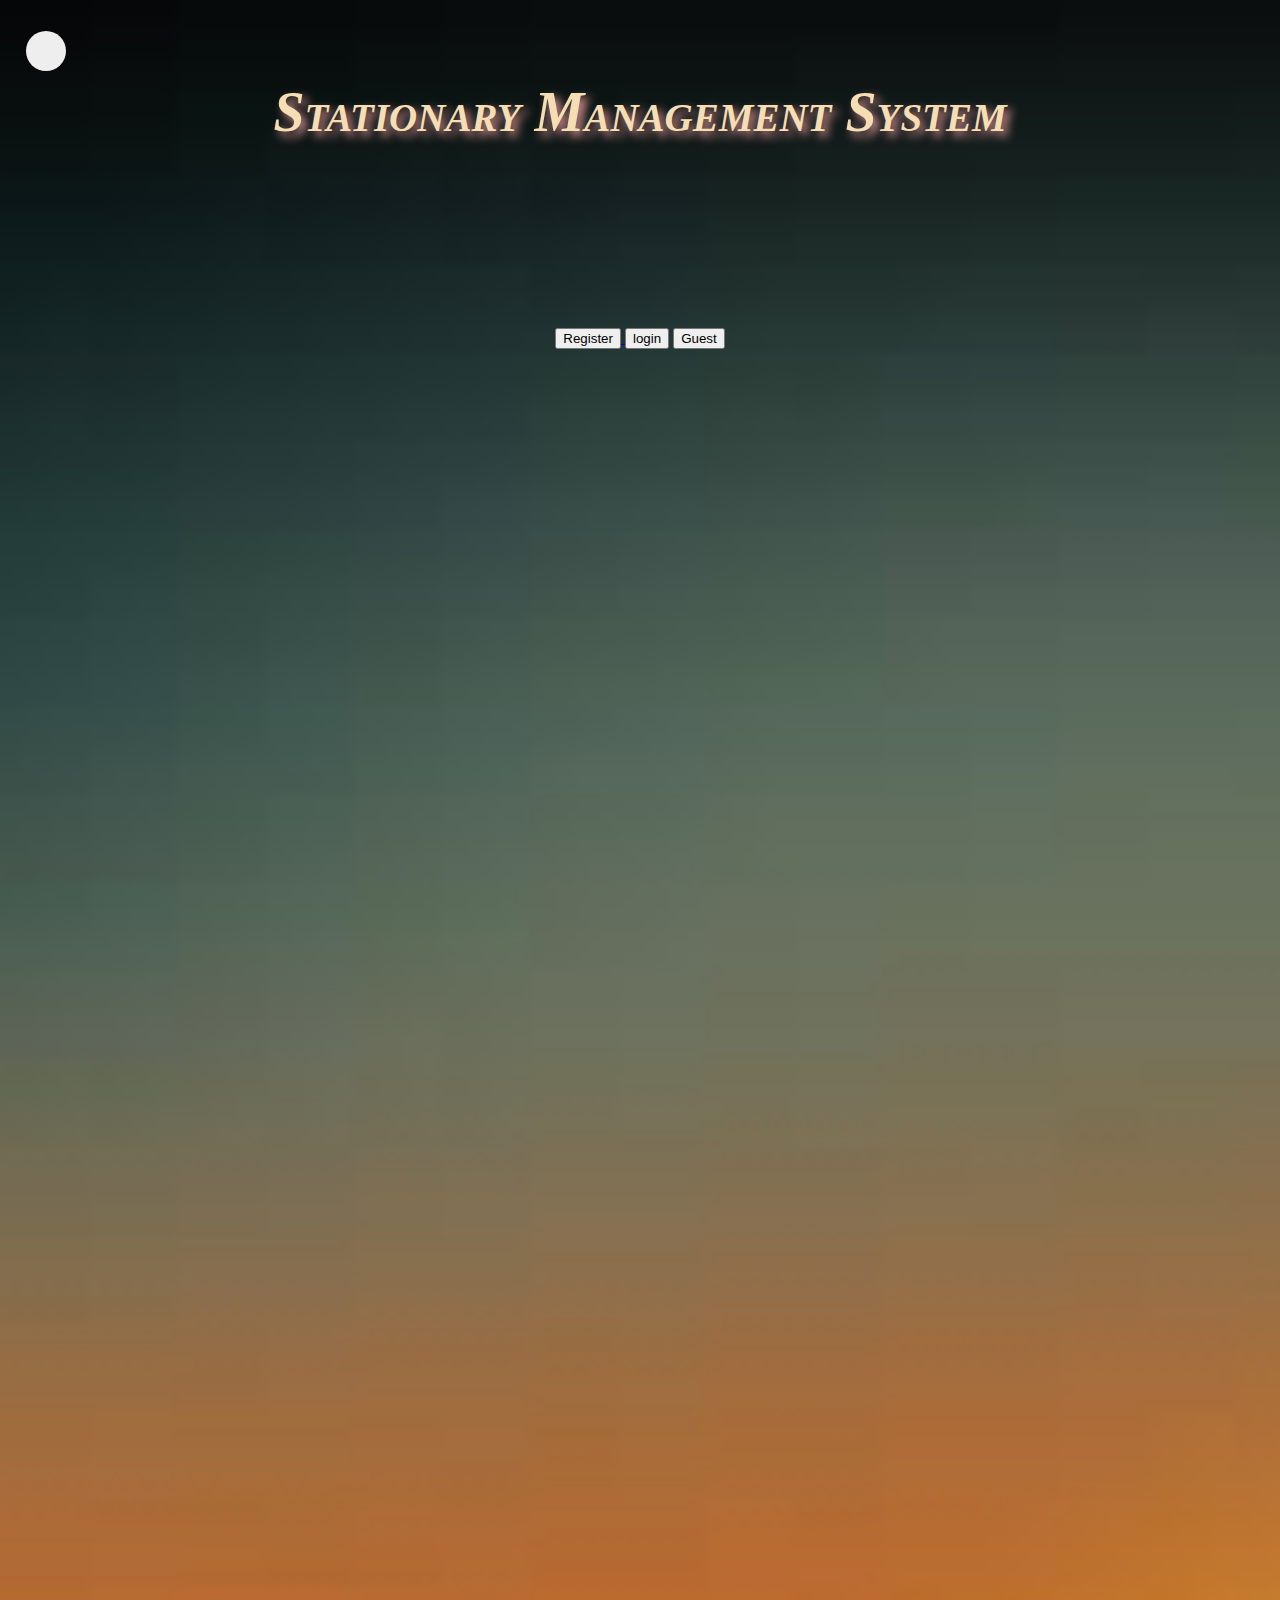
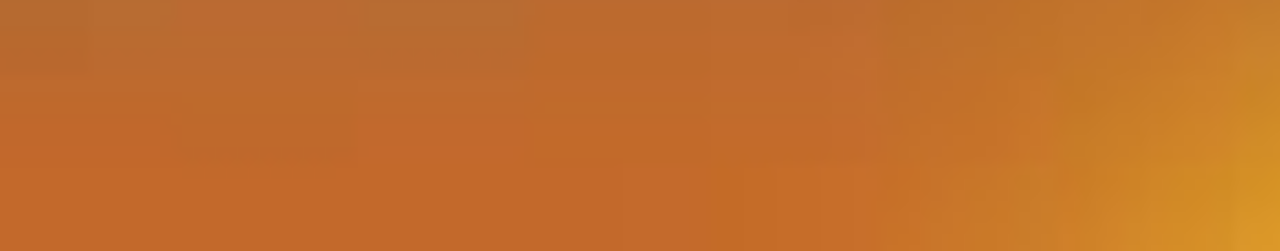
<file: index.html>
<!DOCTYPE html>
<html lang="en">

<head>

    <title>stationary management system</title>


    <link rel="stylesheet" href="../css/first_page.css">



    <link href="https://cdn.jsdelivr.net/npm/bootstrap@5.1.3/dist/css/bootstrap.min.css" rel="stylesheet" integrity="sha384-1BmE4kWBq78iYhFldvKuhfTAU6auU8tT94WrHftjDbrCEXSU1oBoqyl2QvZ6jIW3" crossorigin="anonymous">
    <!-- <script src="JS/app.js"></script> -->
    <script>
        function playAsGuest() {
            localStorage.removeItem("UserName")
            localStorage.setItem("guestPlayer", "GUEST");
            window.location.replace("html/main.html");
        }
    </script>
</head>

<body>

    <p>Stationary Management System</p>

    <center>


        <div class="container">

            <a href="html/signUp.html">

                <button type="Register" class="btn btn-outline-primary">Register</button>

            </a>
            <a href="html/signIn.html">
                <button type="login" class="btn btn-outline-info">login</button></a>

            <!-- <button type="login" id="login">Login</button></a><br><br><br> -->

            <button type="Guest" onclick="playAsGuest()" class="btn btn-outline-success">Guest</button>


        </div>



        <div class="car">

        </div>
        <div class="car1">

        </div>
        <div class="app">
            <h1 class="status"></h1>
        </div>



    </center>



</html>
</file>
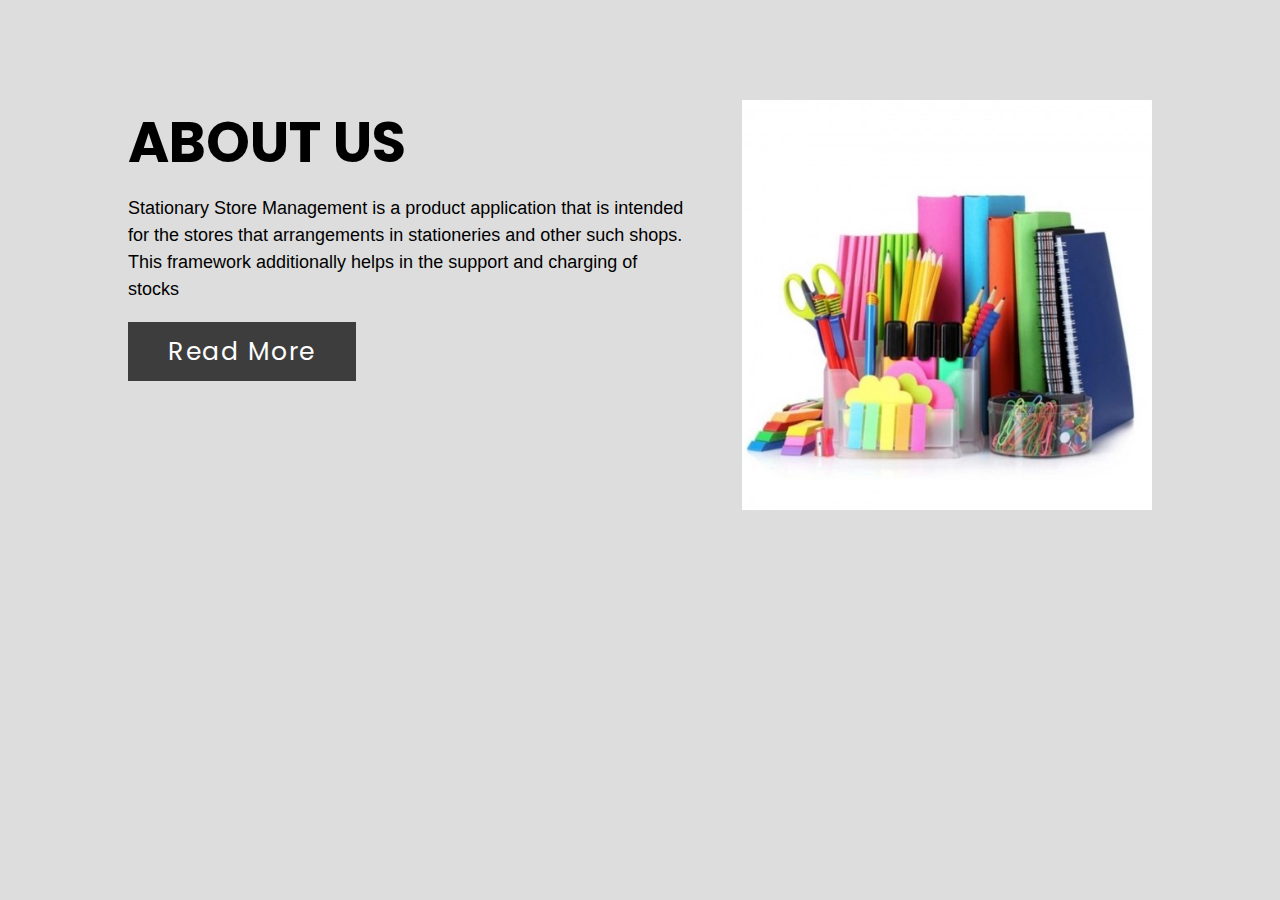
<file: html/about.html>
<!DOCTYPE html>
<html>

<head>
    <title>About Us Section</title>
    <meta charset="utf-8">
    <meta name="viewport" content="width=device-width, initial-scale=1.0">
    <link rel="stylesheet" href="https://pro.fontawesome.com/releases/v5.10.0/css/all.css">
    <link rel="stylesheet" href="../css/about.css">
</head>

<body>
    <div class="section">
        <div class="container">
            <div class="content-section">
                <div class="title">
                    <h1>About Us</h1>
                </div>
                <div class="content">

                    <p>Stationary Store Management is a product application that is intended for the stores that arrangements in stationeries and other such shops. This framework additionally helps in the support and charging of stocks</p>
                    <div class="button">
                        <a href="https://freeprojectsforall.com/asp-project-on-stationary-management-system/#:~:text=Stationary%20Store%20Management%20is%20a,support%20and%20charging%20of%20stocks.">Read More</a>
                    </div>
                </div>

            </div>
            <div class="image-section">
                <img src="../images/sta1.jpg">
            </div>
        </div>
    </div>


</body>

</html>
</file>
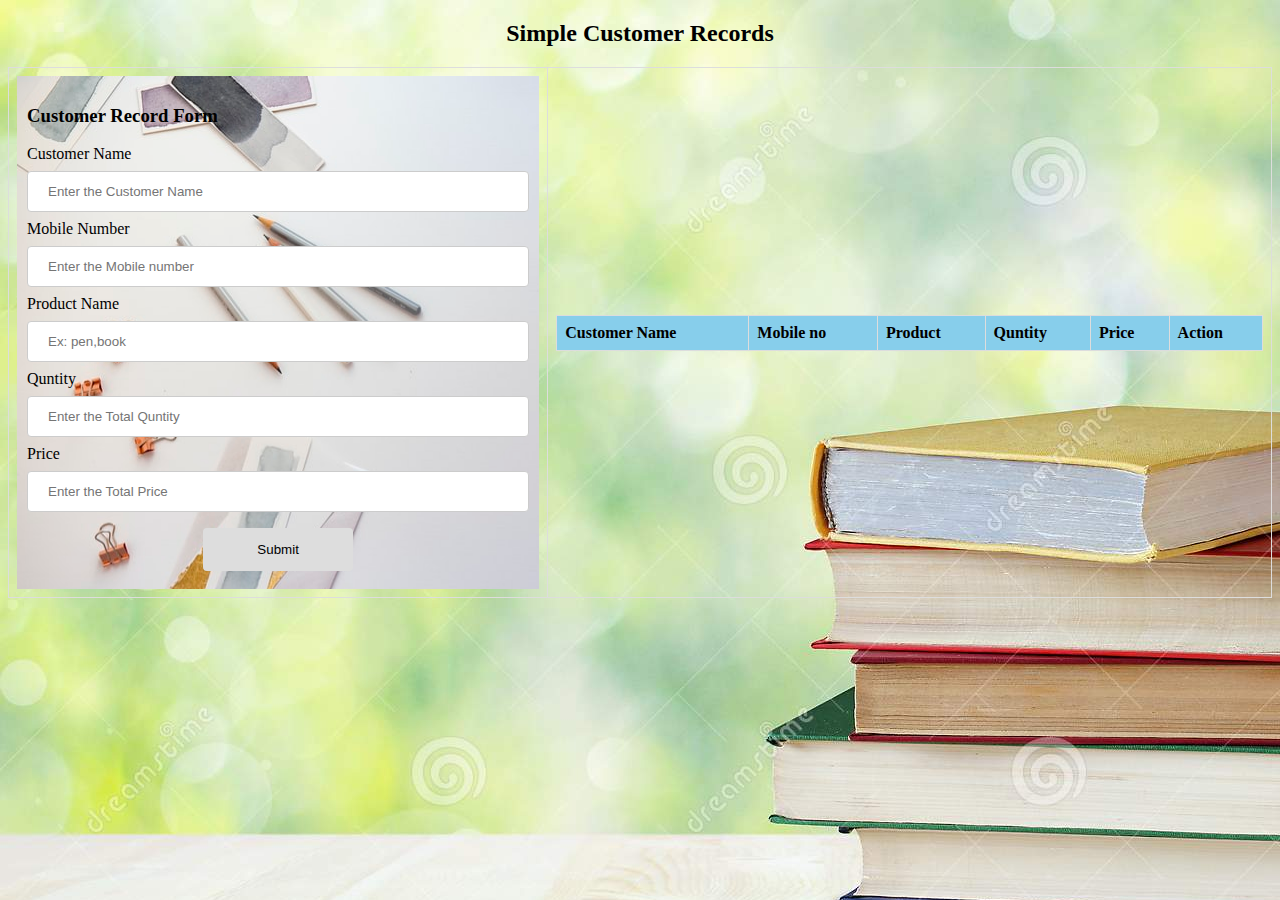
<file: html/customer.html>
<!DOCTYPE html>
<html lang="en">

<head>
    <meta charset="UTF-8">
    <meta http-equiv="X-UA-Compatible" content="IE=edge">
    <meta name="viewport" content="width=device-width, initial-scale=1.0">
    <!--Title-->
    <title>Stationary management system</title>
    <!-- CSS File-->
</head>

<body style="background-color: skyblue">
    <CENTER>
        <h2>Simple Customer Records</h2>
    </CENTER>
    <!--Table-->
    <table>
        <!--Row-1-->
        <tr>
            <!--Column-1-->
            <td>
                <!--Form-->
                <form onsubmit="event.preventDefault();onFormSubmit();" autocomplete="off">
                    <h3>Customer Record Form</h3>
                    <!--div-1-->
                    <div>
                        <label> Customer Name</label>
                        <!--Validation Error-->
                        <label class="validation-error hide" id="userNamevalidationError">This field is required</label>
                        <!--Input User Name-->
                        <input type="text" name="userName" id="userName" placeholder="Enter the Customer Name">
                    </div>
                    <!--div-2-->
                    <div>
                        <label>Mobile Number</label>
                        <!--Validation Error-->
                        <label class="validation-error hide" id="rollNovalidationError">This field is required</label>
                        <!--Input Roll No-->
                        <input type="text" name="rollNo" id="rollNo" placeholder="Enter the Mobile number">
                    </div>
                    <!--div-3-->
                    <div>
                        <label>Product Name </label>
                        <!--Validation Error-->
                        <label class="validation-error hide" id="stdClassvalidationError">This field is required</label>
                        <!--Input Student Class-->
                        <input type="text" name="stdClass" id="stdClass" placeholder="Ex: pen,book">
                    </div>
                    <!--div-4-->
                    <div>
                        <label>Quntity</label>
                        <!--Validation Error-->
                        <label class="validation-error hide" id="tsubvalidationError">This field is required</label>
                        <!--Input Total Subject-->
                        <input type="number" name="tsub" id="tsub" placeholder="Enter the Total Quntity">
                    </div>
                    <!--div-5-->
                    <div>
                        <label>Price</label>
                        <!--Validation Error-->
                        <label class="validation-error hide" id="agevalidationError">This field is required</label>
                        <!--Input Age-->
                        <input type="number" name="age" id="age" placeholder="Enter the Total Price">
                    </div>
                    <!--div-6-->
                    <div class="form-action-buttons">
                        <!--Input Button-->
                        <input type="submit" value="Submit">
                    </div>
                </form>
            </td>
            <!--Column-2-->
            <td>
                <!--Nested Table-->
                <table class="list" id="stdlist" style="background-color: skyblue;">
                    <!--Table Head-->
                    <thead>
                        <!--Row-2-->
                        <tr>
                            <th>Customer Name</th>
                            <th> Mobile no</th>
                            <th>Product</th>
                            <th>Quntity</th>
                            <th>Price</th>
                            <th>Action</th>
                        </tr>
                    </thead>
                    <!--Table Body-->
                    <tbody>
                    </tbody>
                </table>
            </td>
        </tr>
    </table>
    <style>
        body {
            background-image: url("../images/iai.jpg");
        }
        
        body>table {
            width: 100%;
        }
        
        table {
            border-collapse: collapse;
            text-align: center;
        }
        
        table.list {
            width: 100%;
            text-align: center;
        }
        
        table.list td {
            text-align: center;
        }
        
        td,
        th {
            border: 1px solid #dddddd;
            text-align: left;
            padding: 8px;
        }
        
        tr:nth-child(even),
        table.list thead>tr {
            background-color: skyblue;
        }
        
        input[type=text],
        input[type=number] {
            width: 100%;
            padding: 12px 20px;
            margin: 8px 0;
            display: inline-block;
            border: 1px solid #ccc;
            border-radius: 4px;
            box-sizing: border-box;
        }
        
        input[type=submit] {
            width: 30%;
            background-color: #ddd;
            color: #000;
            padding: 14px 20px;
            margin: 8px 0;
            border: none;
            border-radius: 4px;
            cursor: pointer;
        }
        
        form {
            /* background-color: skyblue; */
            background-image: url("../images/last.jpg");
            padding: 10px;
        }
        
        form div.form-action-buttons {
            text-align: center;
        }
        
        a {
            cursor: pointer;
            text-decoration: underline;
            color: #0000ee;
            margin-right: 4px;
        }
        
        label.validation-error {
            color: red;
            margin-left: 5px;
        }
        
        .hide {
            display: none;
        }
    </style>

    <style>
        body>table {
            width: 100%;
        }
        
        table {
            border-collapse: collapse;
            text-align: center;
        }
        
        table.list {
            width: 100%;
            text-align: center;
        }
        
        table.list td {
            text-align: center;
        }
        
        td,
        th {
            border: 1px solid #dddddd;
            text-align: left;
            padding: 8px;
        }
        
        tr:nth-child(even),
        table.list thead>tr {
            background-color: skyblue;
        }
        
        input[type=text],
        input[type=number] {
            width: 100%;
            padding: 12px 20px;
            margin: 8px 0;
            display: inline-block;
            border: 1px solid #ccc;
            border-radius: 4px;
            box-sizing: border-box;
        }
        
        input[type=submit] {
            width: 30%;
            background-color: #ddd;
            color: #000;
            padding: 14px 20px;
            margin: 8px 0;
            border: none;
            border-radius: 4px;
            cursor: pointer;
        }
        
        form {
            background-color: skyblue;
            padding: 10px;
        }
        
        form div.form-action-buttons {
            text-align: center;
        }
        
        a {
            cursor: pointer;
            text-decoration: underline;
            color: #0000ee;
            margin-right: 4px;
        }
        
        label.validation-error {
            color: red;
            margin-left: 5px;
        }
        
        .hide {
            display: none;
        }
    </style>
    <script>
        var selectedRow = null

        // Form Submit Function
        function onFormSubmit() {
            // check validity
            if (validate()) {
                // store user data
                var formData = readFormData();
                // check empty row
                if (selectedRow == null) {
                    // Insert New User Record
                    insertNewRecord(formData);
                } else {
                    // Update New User Record
                    updateRecord(formData);
                }
                // Reset Input Values
                resetForm();
            }
        }
        // Get Values From Form
        function readFormData() {
            var formData = {};
            // Get Values From  Input
            formData["userName"] = document.getElementById("userName").value;
            formData["rollNo"] = document.getElementById("rollNo").value;
            formData["stdClass"] = document.getElementById("stdClass").value;
            formData["tsub"] = document.getElementById("tsub").value;
            formData["age"] = document.getElementById("age").value;
            // return Form Data
            return formData;
        }
        // Insert New User Record
        function insertNewRecord(data) {
            var table = document.getElementById("stdlist").getElementsByTagName('tbody')[0];
            var newRow = table.insertRow(table.length);
            cell1 = newRow.insertCell(0);
            cell1.innerHTML = data.userName;
            cell2 = newRow.insertCell(1);
            cell2.innerHTML = data.rollNo;
            cell3 = newRow.insertCell(2);
            cell3.innerHTML = data.stdClass;
            cell4 = newRow.insertCell(3);
            cell4.innerHTML = data.tsub;
            cell5 = newRow.insertCell(4);
            cell5.innerHTML = data.age;
            cell5 = newRow.insertCell(5);
            cell5.innerHTML = `<a onClick="onEdit(this)">Edit</a>
    <a onClick="onDelete(this)">Delete</a>`;
        }
        // Reset Function
        function resetForm() {
            document.getElementById("userName").value = "";
            document.getElementById("rollNo").value = "";
            document.getElementById("stdClass").value = "";
            document.getElementById("tsub").value = "";
            document.getElementById("age").value = "";
            selectedRow = null;
        }
        // Edit Function
        function onEdit(td) {
            selectedRow = td.parentElement.parentElement;
            document.getElementById("userName").value = selectedRow.cells[0].innerHTML;
            document.getElementById("rollNo").value = selectedRow.cells[1].innerHTML;
            document.getElementById("stdClass").value = selectedRow.cells[2].innerHTML;
            document.getElementById("tsub").value = selectedRow.cells[3].innerHTML;
            document.getElementById("age").value = selectedRow.cells[4].innerHTML;
        }
        // Update Record
        function updateRecord(formData) {
            selectedRow.cells[0].innerHTML = formData.userName;
            selectedRow.cells[1].innerHTML = formData.rollNo;
            selectedRow.cells[2].innerHTML = formData.stdClass;
            selectedRow.cells[3].innerHTML = formData.tsub;
            selectedRow.cells[4].innerHTML = formData.age;
        }
        // Delete Function
        function onDelete(td) {
            if (confirm('Are you sure to delete this record ?')) {
                row = td.parentElement.parentElement;
                document.getElementById("stdlist").deleteRow(row.rowIndex);
                resetForm();
            }
        }
        // Check User validation
        function validate() {
            isValid = true;
            // userName validation
            if (document.getElementById("userName").value == "") {
                isValid = false;
                document.getElementById("userNamevalidationError").classList.remove("hide");
            } else {
                isValid = true;
                if (!document.getElementById("userNamevalidationError").classList.contains("hide")) {
                    document.getElementById("userNamevalidationError").classList.add("hide");
                }
            }
            // Roll No validation
            if (document.getElementById("rollNo").value == "") {
                isValid = false;
                document.getElementById("rollNovalidationError").classList.remove("hide");
            } else {
                isValid = true;
                if (!document.getElementById("rollNovalidationError").classList.contains("hide")) {
                    document.getElementById("rollNovalidationError").classList.add("hide");
                }
            }
            // Std class validation
            if (document.getElementById("stdClass").value == "") {
                isValid = false;
                document.getElementById("stdClassvalidationError").classList.remove("hide");
            } else {
                isValid = true;
                if (!document.getElementById("stdClassvalidationError").classList.contains("hide")) {
                    document.getElementById("stdClassvalidationError").classList.add("hide");
                }
            }
            // Tsub validation
            if (document.getElementById("tsub").value == "") {
                isValid = false;
                document.getElementById("tsubvalidationError").classList.remove("hide");
            } else {
                isValid = true;
                if (!document.getElementById("tsubvalidationError").classList.contains("hide")) {
                    document.getElementById("tsubvalidationError").classList.add("hide");
                }
            }
            // Age validation
            if (document.getElementById("age").value == "") {
                isValid = false;
                document.getElementById("agevalidationError").classList.remove("hide");
            } else {
                isValid = true;
                if (!document.getElementById("agevalidationError").classList.contains("hide")) {
                    document.getElementById("agevalidationError").classList.add("hide");
                }
            }
            return isValid;
        }
    </script>

    <script>
        var selectedRow = null

        // Form Submit Function
        function onFormSubmit() {
            // check validity
            if (validate()) {
                // store user data
                var formData = readFormData();
                // check empty row
                if (selectedRow == null) {
                    // Insert New User Record
                    insertNewRecord(formData);
                } else {
                    // Update New User Record
                    updateRecord(formData);
                }
                // Reset Input Values
                resetForm();
            }
        }
        // Get Values From Form
        function readFormData() {
            var formData = {};
            // Get Values From  Input
            formData["userName"] = document.getElementById("userName").value;
            formData["rollNo"] = document.getElementById("rollNo").value;
            formData["stdClass"] = document.getElementById("stdClass").value;
            formData["tsub"] = document.getElementById("tsub").value;
            formData["age"] = document.getElementById("age").value;
            // return Form Data
            return formData;
        }
        // Insert New User Record
        function insertNewRecord(data) {
            var table = document.getElementById("stdlist").getElementsByTagName('tbody')[0];
            var newRow = table.insertRow(table.length);
            cell1 = newRow.insertCell(0);
            cell1.innerHTML = data.userName;
            cell2 = newRow.insertCell(1);
            cell2.innerHTML = data.rollNo;
            cell3 = newRow.insertCell(2);
            cell3.innerHTML = data.stdClass;
            cell4 = newRow.insertCell(3);
            cell4.innerHTML = data.tsub;
            cell5 = newRow.insertCell(4);
            cell5.innerHTML = data.age;
            cell5 = newRow.insertCell(5);
            cell5.innerHTML = `<a onClick="onEdit(this)">Edit</a>
    <a onClick="onDelete(this)">Delete</a>`;
        }
        // Reset Function
        function resetForm() {
            document.getElementById("userName").value = "";
            document.getElementById("rollNo").value = "";
            document.getElementById("stdClass").value = "";
            document.getElementById("tsub").value = "";
            document.getElementById("age").value = "";
            selectedRow = null;
        }
        // Edit Function
        function onEdit(td) {
            selectedRow = td.parentElement.parentElement;
            document.getElementById("userName").value = selectedRow.cells[0].innerHTML;
            document.getElementById("rollNo").value = selectedRow.cells[1].innerHTML;
            document.getElementById("stdClass").value = selectedRow.cells[2].innerHTML;
            document.getElementById("tsub").value = selectedRow.cells[3].innerHTML;
            document.getElementById("age").value = selectedRow.cells[4].innerHTML;
        }
        // Update Record
        function updateRecord(formData) {
            selectedRow.cells[0].innerHTML = formData.userName;
            selectedRow.cells[1].innerHTML = formData.rollNo;
            selectedRow.cells[2].innerHTML = formData.stdClass;
            selectedRow.cells[3].innerHTML = formData.tsub;
            selectedRow.cells[4].innerHTML = formData.age;
        }
        // Delete Function
        function onDelete(td) {
            if (confirm('Are you sure to delete this record ?')) {
                row = td.parentElement.parentElement;
                document.getElementById("stdlist").deleteRow(row.rowIndex);
                resetForm();
            }
        }
        // Check User validation
        function validate() {
            isValid = true;
            // userName validation
            if (document.getElementById("userName").value == "") {
                isValid = false;
                document.getElementById("userNamevalidationError").classList.remove("hide");
            } else {
                isValid = true;
                if (!document.getElementById("userNamevalidationError").classList.contains("hide")) {
                    document.getElementById("userNamevalidationError").classList.add("hide");
                }
            }
            // Roll No validation
            if (document.getElementById("rollNo").value == "") {
                isValid = false;
                document.getElementById("rollNovalidationError").classList.remove("hide");
            } else {
                isValid = true;
                if (!document.getElementById("rollNovalidationError").classList.contains("hide")) {
                    document.getElementById("rollNovalidationError").classList.add("hide");
                }
            }
            // Std class validation
            if (document.getElementById("stdClass").value == "") {
                isValid = false;
                document.getElementById("stdClassvalidationError").classList.remove("hide");
            } else {
                isValid = true;
                if (!document.getElementById("stdClassvalidationError").classList.contains("hide")) {
                    document.getElementById("stdClassvalidationError").classList.add("hide");
                }
            }
            // Tsub validation
            if (document.getElementById("tsub").value == "") {
                isValid = false;
                document.getElementById("tsubvalidationError").classList.remove("hide");
            } else {
                isValid = true;
                if (!document.getElementById("tsubvalidationError").classList.contains("hide")) {
                    document.getElementById("tsubvalidationError").classList.add("hide");
                }
            }
            // Age validation
            if (document.getElementById("age").value == "") {
                isValid = false;
                document.getElementById("agevalidationError").classList.remove("hide");
            } else {
                isValid = true;
                if (!document.getElementById("agevalidationError").classList.contains("hide")) {
                    document.getElementById("agevalidationError").classList.add("hide");
                }
            }
            return isValid;
        }
    </script>
</file>
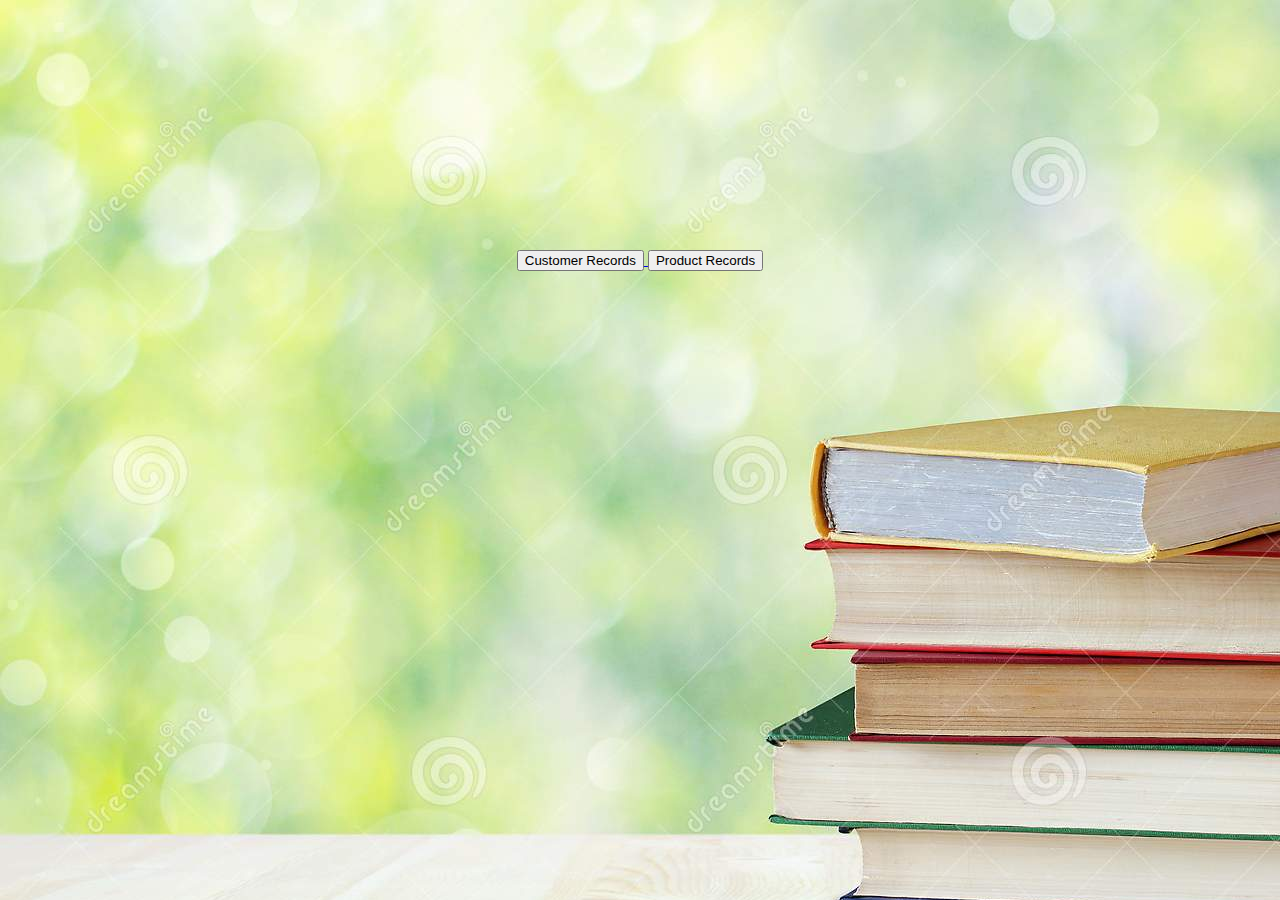
<file: html/extra.html>
<!DOCTYPE html>
<html lang="en">

<head>
    <meta charset="UTF-8">
    <meta http-equiv="X-UA-Compatible" content="IE=edge">
    <meta name="viewport" content="width=device-width, initial-scale=1.0">
    <link href="https://cdn.jsdelivr.net/npm/bootstrap@5.1.3/dist/css/bootstrap.min.css" rel="stylesheet" integrity="sha384-1BmE4kWBq78iYhFldvKuhfTAU6auU8tT94WrHftjDbrCEXSU1oBoqyl2QvZ6jIW3" crossorigin="anonymous">
    <style>
        p {
            margin-top: 250px;
        }
        
        body {
            background-image: url(../images/iai.jpg);
        }
    </style>
    <title>Document</title>
</head>

<body>
    <center>



        <p>
            <a href="http://127.0.0.1:5500/html/main.html">

                <button type="Register" class="btn btn-primary">Customer Records</button>

            </a>
            <a href="http://127.0.0.1:5500/html/product.html">

                <button type="Register" class="btn btn-success">Product Records</button>

            </a>
        </p>
    </center>
</body>

</html>
</file>
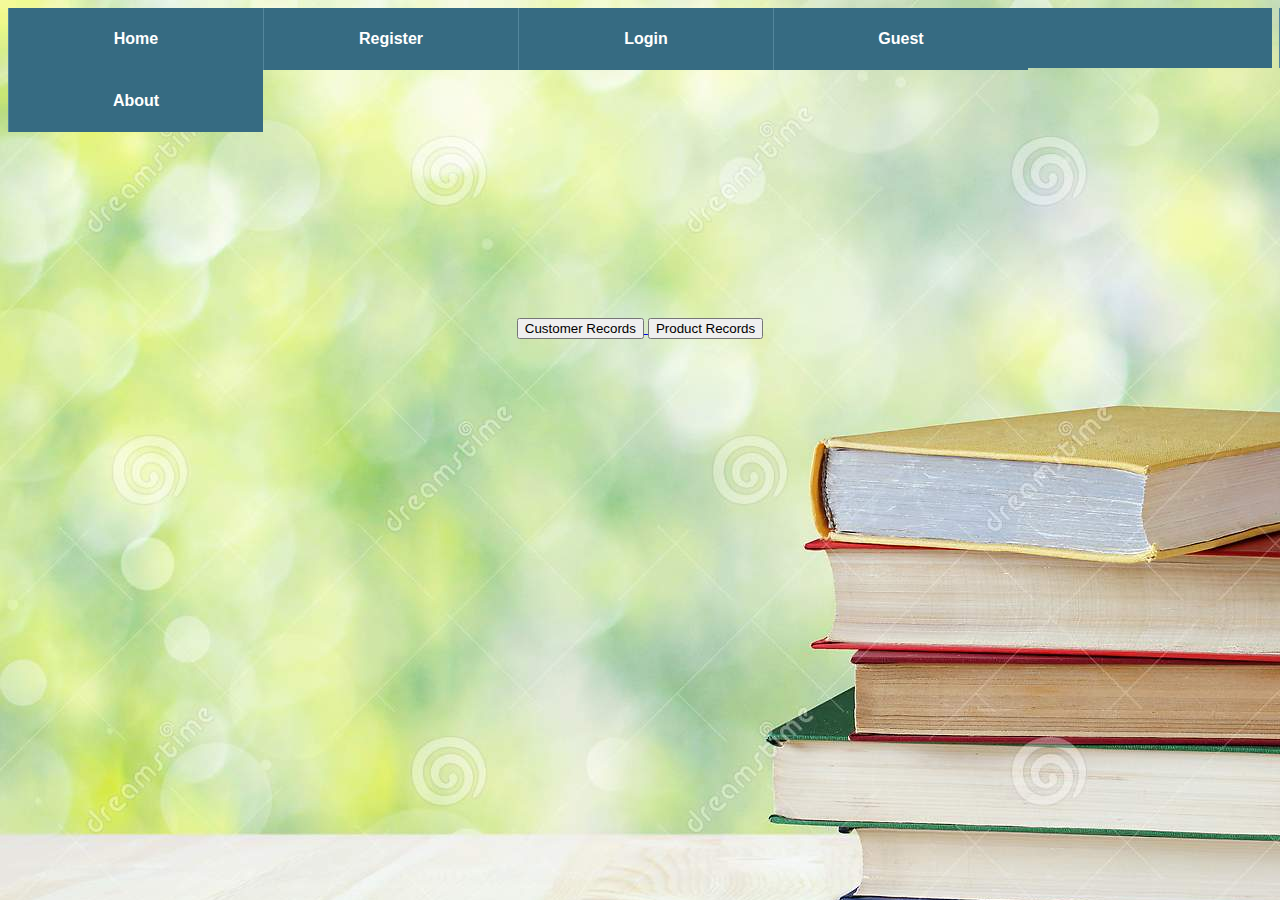
<file: html/main.html>
<!DOCTYPE html>
<html lang="en">

<head>
    <meta charset="UTF-8">
    <meta http-equiv="X-UA-Compatible" content="IE=edge">
    <meta name="viewport" content="width=device-width, initial-scale=1.0">
    <link href="https://cdn.jsdelivr.net/npm/bootstrap@5.1.3/dist/css/bootstrap.min.css" rel="stylesheet" integrity="sha384-1BmE4kWBq78iYhFldvKuhfTAU6auU8tT94WrHftjDbrCEXSU1oBoqyl2QvZ6jIW3" crossorigin="anonymous">
    <link rel="stylesheet" href="/css/navbar.css">
    <style>
        p {
            margin-top: 250px;
        }
        
        body {
            background-image: url(../images/iai.jpg);
        }
    </style>
    <title>Document</title>
</head>

<body>
    <div class="wrap">
        <ul class="navbar">
            <li><a href="/index.html">Home</a></li>
            <li><a href="/html/signUp.html">Register</a></li>
            <li><a href="/html/signIn.html">Login</a></li>
            <li><a href="/html/main.html">Guest</a></li>
            <li><a href="/html/about.html">About</a></li>
        </ul>


    </div>
    <center>



        <p>
            <a href="http://127.0.0.1:5500/html/customer.html">

                <button type="Register" class="btn btn-primary">Customer Records</button>

            </a>
            <a href="http://127.0.0.1:5500/html/product.html">

                <button type="Register" class="btn btn-success">Product Records</button>

            </a>
        </p>
    </center>
</body>

</html>
</file>
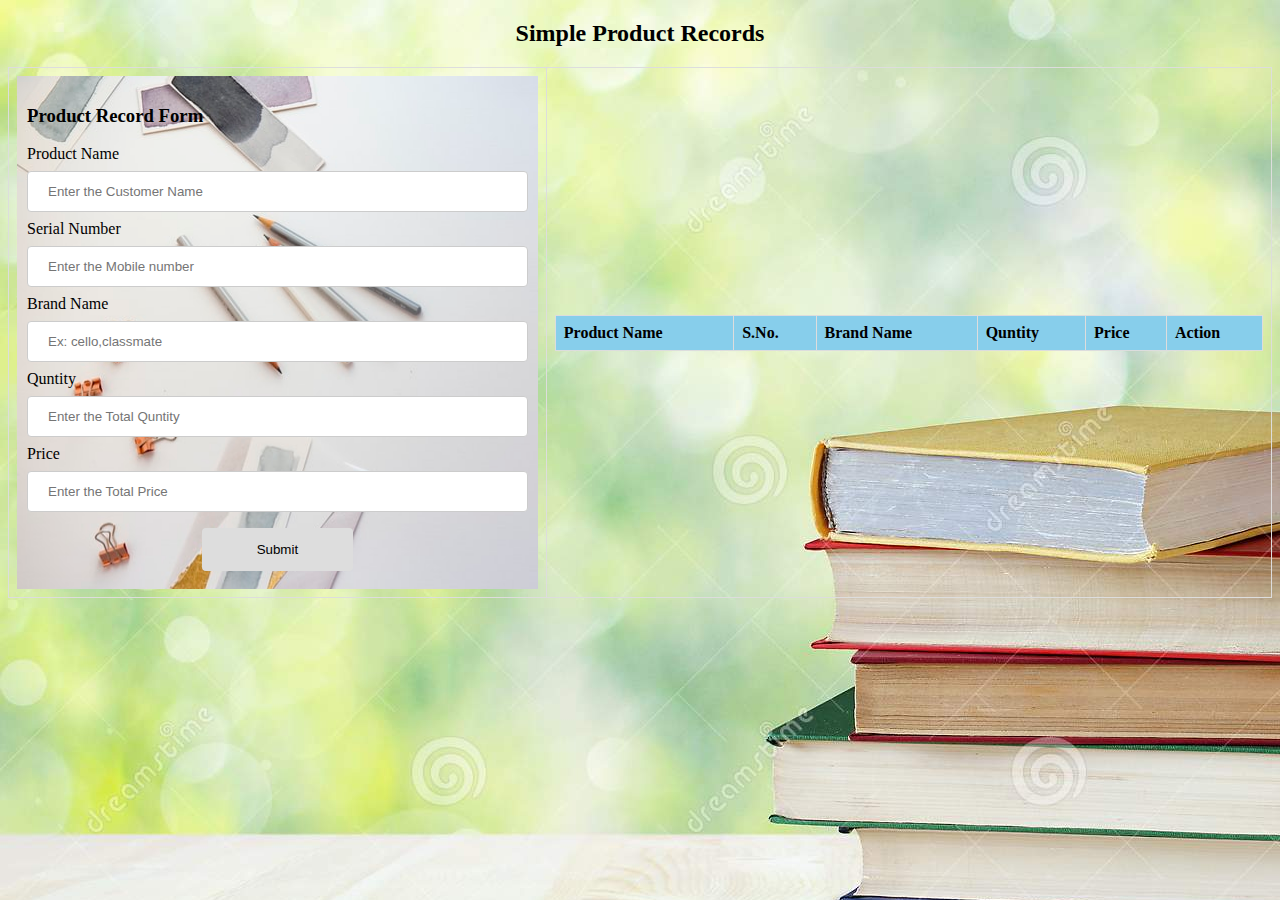
<file: html/product.html>
<!DOCTYPE html>
<html lang="en">

<head>
    <meta charset="UTF-8">
    <meta http-equiv="X-UA-Compatible" content="IE=edge">
    <meta name="viewport" content="width=device-width, initial-scale=1.0">
    <!--Title-->
    <title>Stationary management system</title>
    <!-- CSS File-->
</head>

<body style="background-color: skyblue">
    <CENTER>
        <h2>Simple Product Records</h2>
    </CENTER>
    <!--Table-->
    <table>
        <!--Row-1-->
        <tr>
            <!--Column-1-->
            <td>
                <!--Form-->
                <form onsubmit="event.preventDefault();onFormSubmit();" autocomplete="off">
                    <h3>Product Record Form</h3>
                    <!--div-1-->
                    <div>
                        <label> Product Name</label>
                        <!--Validation Error-->
                        <label class="validation-error hide" id="userNamevalidationError">This field is required</label>
                        <!--Input User Name-->
                        <input type="text" name="userName" id="userName" placeholder="Enter the Customer Name">
                    </div>
                    <!--div-2-->
                    <div>
                        <label>Serial Number</label>
                        <!--Validation Error-->
                        <label class="validation-error hide" id="rollNovalidationError">This field is required</label>
                        <!--Input Roll No-->
                        <input type="text" name="rollNo" id="rollNo" placeholder="Enter the Mobile number">
                    </div>
                    <!--div-3-->
                    <div>
                        <label>Brand Name </label>
                        <!--Validation Error-->
                        <label class="validation-error hide" id="stdClassvalidationError">This field is required</label>
                        <!--Input Student Class-->
                        <input type="text" name="stdClass" id="stdClass" placeholder="Ex: cello,classmate">
                    </div>
                    <!--div-4-->
                    <div>
                        <label>Quntity</label>
                        <!--Validation Error-->
                        <label class="validation-error hide" id="tsubvalidationError">This field is required</label>
                        <!--Input Total Subject-->
                        <input type="number" name="tsub" id="tsub" placeholder="Enter the Total Quntity">
                    </div>
                    <!--div-5-->
                    <div>
                        <label>Price</label>
                        <!--Validation Error-->
                        <label class="validation-error hide" id="agevalidationError">This field is required</label>
                        <!--Input Age-->
                        <input type="number" name="age" id="age" placeholder="Enter the Total Price">
                    </div>
                    <!--div-6-->
                    <div class="form-action-buttons">
                        <!--Input Button-->
                        <input type="submit" value="Submit">
                    </div>
                </form>
            </td>
            <!--Column-2-->
            <td>
                <!--Nested Table-->
                <table class="list" id="stdlist" style="background-color: skyblue;">
                    <!--Table Head-->
                    <thead>
                        <!--Row-2-->
                        <tr>
                            <th>Product Name</th>
                            <th> S.No.</th>
                            <th>Brand Name</th>
                            <th>Quntity</th>
                            <th>Price</th>
                            <th>Action</th>
                        </tr>
                    </thead>
                    <!--Table Body-->
                    <tbody>
                    </tbody>
                </table>
            </td>
        </tr>
    </table>
    <style>
        body {
            background-image: url("../images/iai.jpg");
        }
        
        body>table {
            width: 100%;
        }
        
        table {
            border-collapse: collapse;
            text-align: center;
        }
        
        table.list {
            width: 100%;
            text-align: center;
        }
        
        table.list td {
            text-align: center;
        }
        
        td,
        th {
            border: 1px solid #dddddd;
            text-align: left;
            padding: 8px;
        }
        
        tr:nth-child(even),
        table.list thead>tr {
            background-color: skyblue;
        }
        
        input[type=text],
        input[type=number] {
            width: 100%;
            padding: 12px 20px;
            margin: 8px 0;
            display: inline-block;
            border: 1px solid #ccc;
            border-radius: 4px;
            box-sizing: border-box;
        }
        
        input[type=submit] {
            width: 30%;
            background-color: #ddd;
            color: #000;
            padding: 14px 20px;
            margin: 8px 0;
            border: none;
            border-radius: 4px;
            cursor: pointer;
        }
        
        form {
            /* background-color: skyblue; */
            background-image: url("../images/last.jpg");
            padding: 10px;
        }
        
        form div.form-action-buttons {
            text-align: center;
        }
        
        a {
            cursor: pointer;
            text-decoration: underline;
            color: #0000ee;
            margin-right: 4px;
        }
        
        label.validation-error {
            color: red;
            margin-left: 5px;
        }
        
        .hide {
            display: none;
        }
    </style>

    <style>
        body>table {
            width: 100%;
        }
        
        table {
            border-collapse: collapse;
            text-align: center;
        }
        
        table.list {
            width: 100%;
            text-align: center;
        }
        
        table.list td {
            text-align: center;
        }
        
        td,
        th {
            border: 1px solid #dddddd;
            text-align: left;
            padding: 8px;
        }
        
        tr:nth-child(even),
        table.list thead>tr {
            background-color: skyblue;
        }
        
        input[type=text],
        input[type=number] {
            width: 100%;
            padding: 12px 20px;
            margin: 8px 0;
            display: inline-block;
            border: 1px solid #ccc;
            border-radius: 4px;
            box-sizing: border-box;
        }
        
        input[type=submit] {
            width: 30%;
            background-color: #ddd;
            color: #000;
            padding: 14px 20px;
            margin: 8px 0;
            border: none;
            border-radius: 4px;
            cursor: pointer;
        }
        
        form {
            background-color: skyblue;
            padding: 10px;
        }
        
        form div.form-action-buttons {
            text-align: center;
        }
        
        a {
            cursor: pointer;
            text-decoration: underline;
            color: #0000ee;
            margin-right: 4px;
        }
        
        label.validation-error {
            color: red;
            margin-left: 5px;
        }
        
        .hide {
            display: none;
        }
    </style>
    <script>
        var selectedRow = null

        // Form Submit Function
        function onFormSubmit() {
            // check validity
            if (validate()) {
                // store user data
                var formData = readFormData();
                // check empty row
                if (selectedRow == null) {
                    // Insert New User Record
                    insertNewRecord(formData);
                } else {
                    // Update New User Record
                    updateRecord(formData);
                }
                // Reset Input Values
                resetForm();
            }
        }
        // Get Values From Form
        function readFormData() {
            var formData = {};
            // Get Values From  Input
            formData["userName"] = document.getElementById("userName").value;
            formData["rollNo"] = document.getElementById("rollNo").value;
            formData["stdClass"] = document.getElementById("stdClass").value;
            formData["tsub"] = document.getElementById("tsub").value;
            formData["age"] = document.getElementById("age").value;
            // return Form Data
            return formData;
        }
        // Insert New User Record
        function insertNewRecord(data) {
            var table = document.getElementById("stdlist").getElementsByTagName('tbody')[0];
            var newRow = table.insertRow(table.length);
            cell1 = newRow.insertCell(0);
            cell1.innerHTML = data.userName;
            cell2 = newRow.insertCell(1);
            cell2.innerHTML = data.rollNo;
            cell3 = newRow.insertCell(2);
            cell3.innerHTML = data.stdClass;
            cell4 = newRow.insertCell(3);
            cell4.innerHTML = data.tsub;
            cell5 = newRow.insertCell(4);
            cell5.innerHTML = data.age;
            cell5 = newRow.insertCell(5);
            cell5.innerHTML = `<a onClick="onEdit(this)">Edit</a>
    <a onClick="onDelete(this)">Delete</a>`;
        }
        // Reset Function
        function resetForm() {
            document.getElementById("userName").value = "";
            document.getElementById("rollNo").value = "";
            document.getElementById("stdClass").value = "";
            document.getElementById("tsub").value = "";
            document.getElementById("age").value = "";
            selectedRow = null;
        }
        // Edit Function
        function onEdit(td) {
            selectedRow = td.parentElement.parentElement;
            document.getElementById("userName").value = selectedRow.cells[0].innerHTML;
            document.getElementById("rollNo").value = selectedRow.cells[1].innerHTML;
            document.getElementById("stdClass").value = selectedRow.cells[2].innerHTML;
            document.getElementById("tsub").value = selectedRow.cells[3].innerHTML;
            document.getElementById("age").value = selectedRow.cells[4].innerHTML;
        }
        // Update Record
        function updateRecord(formData) {
            selectedRow.cells[0].innerHTML = formData.userName;
            selectedRow.cells[1].innerHTML = formData.rollNo;
            selectedRow.cells[2].innerHTML = formData.stdClass;
            selectedRow.cells[3].innerHTML = formData.tsub;
            selectedRow.cells[4].innerHTML = formData.age;
        }
        // Delete Function
        function onDelete(td) {
            if (confirm('Are you sure to delete this record ?')) {
                row = td.parentElement.parentElement;
                document.getElementById("stdlist").deleteRow(row.rowIndex);
                resetForm();
            }
        }
        // Check User validation
        function validate() {
            isValid = true;
            // userName validation
            if (document.getElementById("userName").value == "") {
                isValid = false;
                document.getElementById("userNamevalidationError").classList.remove("hide");
            } else {
                isValid = true;
                if (!document.getElementById("userNamevalidationError").classList.contains("hide")) {
                    document.getElementById("userNamevalidationError").classList.add("hide");
                }
            }
            // Roll No validation
            if (document.getElementById("rollNo").value == "") {
                isValid = false;
                document.getElementById("rollNovalidationError").classList.remove("hide");
            } else {
                isValid = true;
                if (!document.getElementById("rollNovalidationError").classList.contains("hide")) {
                    document.getElementById("rollNovalidationError").classList.add("hide");
                }
            }
            // Std class validation
            if (document.getElementById("stdClass").value == "") {
                isValid = false;
                document.getElementById("stdClassvalidationError").classList.remove("hide");
            } else {
                isValid = true;
                if (!document.getElementById("stdClassvalidationError").classList.contains("hide")) {
                    document.getElementById("stdClassvalidationError").classList.add("hide");
                }
            }
            // Tsub validation
            if (document.getElementById("tsub").value == "") {
                isValid = false;
                document.getElementById("tsubvalidationError").classList.remove("hide");
            } else {
                isValid = true;
                if (!document.getElementById("tsubvalidationError").classList.contains("hide")) {
                    document.getElementById("tsubvalidationError").classList.add("hide");
                }
            }
            // Age validation
            if (document.getElementById("age").value == "") {
                isValid = false;
                document.getElementById("agevalidationError").classList.remove("hide");
            } else {
                isValid = true;
                if (!document.getElementById("agevalidationError").classList.contains("hide")) {
                    document.getElementById("agevalidationError").classList.add("hide");
                }
            }
            return isValid;
        }
    </script>

    <script>
        var selectedRow = null

        // Form Submit Function
        function onFormSubmit() {
            // check validity
            if (validate()) {
                // store user data
                var formData = readFormData();
                // check empty row
                if (selectedRow == null) {
                    // Insert New User Record
                    insertNewRecord(formData);
                } else {
                    // Update New User Record
                    updateRecord(formData);
                }
                // Reset Input Values
                resetForm();
            }
        }
        // Get Values From Form
        function readFormData() {
            var formData = {};
            // Get Values From  Input
            formData["userName"] = document.getElementById("userName").value;
            formData["rollNo"] = document.getElementById("rollNo").value;
            formData["stdClass"] = document.getElementById("stdClass").value;
            formData["tsub"] = document.getElementById("tsub").value;
            formData["age"] = document.getElementById("age").value;
            // return Form Data
            return formData;
        }
        // Insert New User Record
        function insertNewRecord(data) {
            var table = document.getElementById("stdlist").getElementsByTagName('tbody')[0];
            var newRow = table.insertRow(table.length);
            cell1 = newRow.insertCell(0);
            cell1.innerHTML = data.userName;
            cell2 = newRow.insertCell(1);
            cell2.innerHTML = data.rollNo;
            cell3 = newRow.insertCell(2);
            cell3.innerHTML = data.stdClass;
            cell4 = newRow.insertCell(3);
            cell4.innerHTML = data.tsub;
            cell5 = newRow.insertCell(4);
            cell5.innerHTML = data.age;
            cell5 = newRow.insertCell(5);
            cell5.innerHTML = `<a onClick="onEdit(this)">Edit</a>
    <a onClick="onDelete(this)">Delete</a>`;
        }
        // Reset Function
        function resetForm() {
            document.getElementById("userName").value = "";
            document.getElementById("rollNo").value = "";
            document.getElementById("stdClass").value = "";
            document.getElementById("tsub").value = "";
            document.getElementById("age").value = "";
            selectedRow = null;
        }
        // Edit Function
        function onEdit(td) {
            selectedRow = td.parentElement.parentElement;
            document.getElementById("userName").value = selectedRow.cells[0].innerHTML;
            document.getElementById("rollNo").value = selectedRow.cells[1].innerHTML;
            document.getElementById("stdClass").value = selectedRow.cells[2].innerHTML;
            document.getElementById("tsub").value = selectedRow.cells[3].innerHTML;
            document.getElementById("age").value = selectedRow.cells[4].innerHTML;
        }
        // Update Record
        function updateRecord(formData) {
            selectedRow.cells[0].innerHTML = formData.userName;
            selectedRow.cells[1].innerHTML = formData.rollNo;
            selectedRow.cells[2].innerHTML = formData.stdClass;
            selectedRow.cells[3].innerHTML = formData.tsub;
            selectedRow.cells[4].innerHTML = formData.age;
        }
        // Delete Function
        function onDelete(td) {
            if (confirm('Are you sure to delete this record ?')) {
                row = td.parentElement.parentElement;
                document.getElementById("stdlist").deleteRow(row.rowIndex);
                resetForm();
            }
        }
        // Check User validation
        function validate() {
            isValid = true;
            // userName validation
            if (document.getElementById("userName").value == "") {
                isValid = false;
                document.getElementById("userNamevalidationError").classList.remove("hide");
            } else {
                isValid = true;
                if (!document.getElementById("userNamevalidationError").classList.contains("hide")) {
                    document.getElementById("userNamevalidationError").classList.add("hide");
                }
            }
            // Roll No validation
            if (document.getElementById("rollNo").value == "") {
                isValid = false;
                document.getElementById("rollNovalidationError").classList.remove("hide");
            } else {
                isValid = true;
                if (!document.getElementById("rollNovalidationError").classList.contains("hide")) {
                    document.getElementById("rollNovalidationError").classList.add("hide");
                }
            }
            // Std class validation
            if (document.getElementById("stdClass").value == "") {
                isValid = false;
                document.getElementById("stdClassvalidationError").classList.remove("hide");
            } else {
                isValid = true;
                if (!document.getElementById("stdClassvalidationError").classList.contains("hide")) {
                    document.getElementById("stdClassvalidationError").classList.add("hide");
                }
            }
            // Tsub validation
            if (document.getElementById("tsub").value == "") {
                isValid = false;
                document.getElementById("tsubvalidationError").classList.remove("hide");
            } else {
                isValid = true;
                if (!document.getElementById("tsubvalidationError").classList.contains("hide")) {
                    document.getElementById("tsubvalidationError").classList.add("hide");
                }
            }
            // Age validation
            if (document.getElementById("age").value == "") {
                isValid = false;
                document.getElementById("agevalidationError").classList.remove("hide");
            } else {
                isValid = true;
                if (!document.getElementById("agevalidationError").classList.contains("hide")) {
                    document.getElementById("agevalidationError").classList.add("hide");
                }
            }
            return isValid;
        }
    </script>
</file>
<file: css/first_page.css>
.container {
    height: 150px;
    margin-top: 160px;
}

body {
    /* background-image: url(tumblr_inline_mw5iqkPFmO1qz62bd540.gif); */
    background-image: url("../images/background.jpeg");
    background-size: cover;
    overflow: hidden;
}

p {
    /* border: 3px solid rosybrown; */
    /* margin: 80px; */
    font: italic small-caps bold 16px/2 cursive;
    font-size: 350%;
    margin-left: 150px;
    margin-right: 150px;
    margin-bottom: auto;
    /* padding: 20px;
    height: 30px; */
    /* background-color: aliceblue; */
    color: wheat;
    /* font-size: xx-large; */
    text-align: center;
    justify-content: center;
    text-shadow: 5px 5px 10px #e09797;
}

#Register {
    /* background-color: #4CAF50; /* Green */
    /* border-radius: 190px; */
    width: 50px;
    height: 160px;
}

#login {
    height: 50px;
    border: 1px solid black;
}

#Guest {
    /* margin-left: 1200px; */
    /* background-color: white; /* Green */
    /* border-radius: 190px; */
}

.car {
    margin: 50px;
    padding: 50px;
    /* background-image: url(https://c.tenor.com/Fdc9XgD7mrcAAAAM/samkwoon-toy.gif); */
    /* background-image: url(https://i.pinimg.com/originals/47/97/51/479751e4eac6000044513d55218c49f9.gif); */
    margin-top: 55px;
    /* margin-right: 820px; */
    margin-right: auto;
    width: 1150px;
    height: 130px;
    border-radius: 120px;
}

.car1 {
    margin-top: 30px;
    margin-left: 220px;
    width: 250px;
    height: 130px;
    border-radius: 120px;
}


/* ------------------------------------------------------------------------- */

.app {
    height: 100vh;
    width: 100vw;
    display: flex;
    justify-content: center;
    align-items: center;
    font-family: -apple-system, BlinkMacSystemFont, "Segoe UI", Roboto, Oxygen, Ubuntu, Cantarell, "Open Sans", "Helvetica Neue", sans-serif;
}

.status {
    padding: 10px;
    /* min-width: 50px; */
    width: 20px;
    height: 20px;
    /* height: 50px; */
    border-radius: 20px;
    background-color: #eee;
    text-align: center;
    font-size: 20px;
    position: fixed;
    top: 2%;
    left: 2%;
}

.status.online {
    border: 8px solid #41a700;
    background-color: #41a700;
    /* color: #41a700; */
}

.status.offline {
    border: 8px solid #f15c4f;
    /* color: #f15c4f; */
    background-color: #f15c4f;
}

@media screen and (max-width: 412px) {
    .container {
        height: 150px;
        margin-top: 160px;
    }
    body {
        /* background-image: url(tumblr_inline_mw5iqkPFmO1qz62bd540.gif); */
        background-image: url(../images/background.jpeg);
        background-size: cover;
        overflow: hidden;
    }
    p {
        /* border: 3px solid rosybrown; */
        /* margin: 80px; */
        font: italic small-caps bold 16px/2 cursive;
        font-size: 350%;
        margin-left: 150px;
        margin-right: 150px;
        margin-bottom: auto;
        /* padding: 20px;
      height: 30px; */
        /* background-color: aliceblue; */
        color: wheat;
        /* font-size: xx-large; */
        text-align: center;
        justify-content: center;
        text-shadow: 5px 5px 10px #e09797;
    }
    #Register {
        /* background-color: #4CAF50; /* Green */
        /* border-radius: 190px; */
        width: 50px;
        height: 160px;
    }
    #login {
        height: 50px;
        border: 1px solid black;
    }
    #Guest {
        /* margin-left: 1200px; */
        /* background-color: white; /* Green */
        /* border-radius: 190px; */
    }
    .car {
        margin: 50px;
        padding: 50px;
        background-image: url(https://c.tenor.com/Fdc9XgD7mrcAAAAM/samkwoon-toy.gif);
        /* background-image: url(https://i.pinimg.com/originals/47/97/51/479751e4eac6000044513d55218c49f9.gif); */
        margin-top: 55px;
        /* margin-right: 820px; */
        margin-right: auto;
        width: 1150px;
        height: 130px;
        border-radius: 120px;
    }
    .car1 {
        margin-top: 30px;
        margin-left: 220px;
        width: 250px;
        height: 130px;
        border-radius: 120px;
    }
    /* ------------------------------------------------------------------------- */
    .app {
        height: 100vh;
        width: 100vw;
        display: flex;
        justify-content: center;
        align-items: center;
        font-family: -apple-system, BlinkMacSystemFont, "Segoe UI", Roboto, Oxygen, Ubuntu, Cantarell, "Open Sans", "Helvetica Neue", sans-serif;
    }
    .status {
        padding: 10px;
        /* min-width: 50px; */
        width: 20px;
        height: 20px;
        /* height: 50px; */
        border-radius: 20px;
        background-color: #eee;
        text-align: center;
        font-size: 20px;
        position: fixed;
        top: 2%;
        left: 2%;
    }
    .status.online {
        border: 8px solid #41a700;
        background-color: #41a700;
        /* color: #41a700; */
    }
    .status.offline {
        border: 8px solid #f15c4f;
        /* color: #f15c4f; */
        background-color: #f15c4f;
    }
}
</file>
<file: css/about.css>
@import url('https://fonts.googleapis.com/css2?family=Poppins:wght@200;300;400&display=swap');
*{
	margin:0px;
	padding:0px;
	box-sizing: border-box;
	font-family: 'Poppins', sans-serif;
}
.section{
	width: 100%;
	min-height: 100vh;
	background-color: #ddd;
}
.container{
	width: 80%;
	display: block;
	margin:auto;
	padding-top: 100px;
}
.content-section{
	float: left;
	width: 55%;
}
.image-section{
	float: right;
	width: 40%;
}
.image-section img{
	width: 100%;
	height: auto;
}
.content-section .title{
	text-transform: uppercase;
	font-size: 28px;
}
.content-section .content h3{
	margin-top: 20px;
	color:#5d5d5d;
	font-size: 21px;
}
.content-section .content p{
	margin-top: 10px;
	font-family: sans-serif;
	font-size: 18px;
	line-height: 1.5;
}
.content-section .content .button{
	margin-top: 30px;
}
.content-section .content .button a{
	background-color: #3d3d3d;
	padding:12px 40px;
	text-decoration: none;
	color:#fff;
	font-size: 25px;
	letter-spacing: 1.5px;
}
.content-section .content .button a:hover{
	background-color: #a52a2a;
	color:#fff;
}
.content-section .social{
	margin: 40px 40px;
}
.content-section .social i{
	color:#a52a2a;
	font-size: 30px;
	padding:0px 10px;
}
.content-section .social i:hover{
	color:#3d3d3d;
}
@media screen and (max-width: 768px){
	.container{
	width: 80%;
	display: block;
	margin:auto;
	padding-top:50px;
}
.content-section{
	float:none;
	width:100%;
	display: block;
	margin:auto;
}
.image-section{
	float:none;
	width:100%;
	
}
.image-section img{
	width: 100%;
	height: auto;
	display: block;
	margin:auto;
}
.content-section .title{
	text-align: center;
	font-size: 19px;
}
.content-section .content .button{
	text-align: center;
}
.content-section .content .button a{
	padding:9px 30px;
}
.content-section .social{
	text-align: center;
}

}
</file>
<file: css/navbar.css>
.wrap {
    width: 100%;
    height: 60px;
    margin: 0;
    background-color: #366b82;
}

.navbar {
    height: 60px;
    padding: 0;
    margin: 0;
    position: absolute;
    border-right: 1px solid #54879d;
}

.navbar li {
    height: auto;
    width: 255px;
    float: left;
    text-align: center;
    list-style: none;
    font-weight: bold;
    font-size: 16px;
    font-family: Arial;
    margin: 0;
    padding: 0;
    background: #366b82;
}

.navbar a {
    padding: 22px;
    border-left: 1px solid #54879d;
    /* border-right: 1px solid#1f5065; */
    text-decoration: none;
    color: white;
    display: block;
}

.navbar li:hover,
a:hover {
    background: #54879d;
}
</file>
